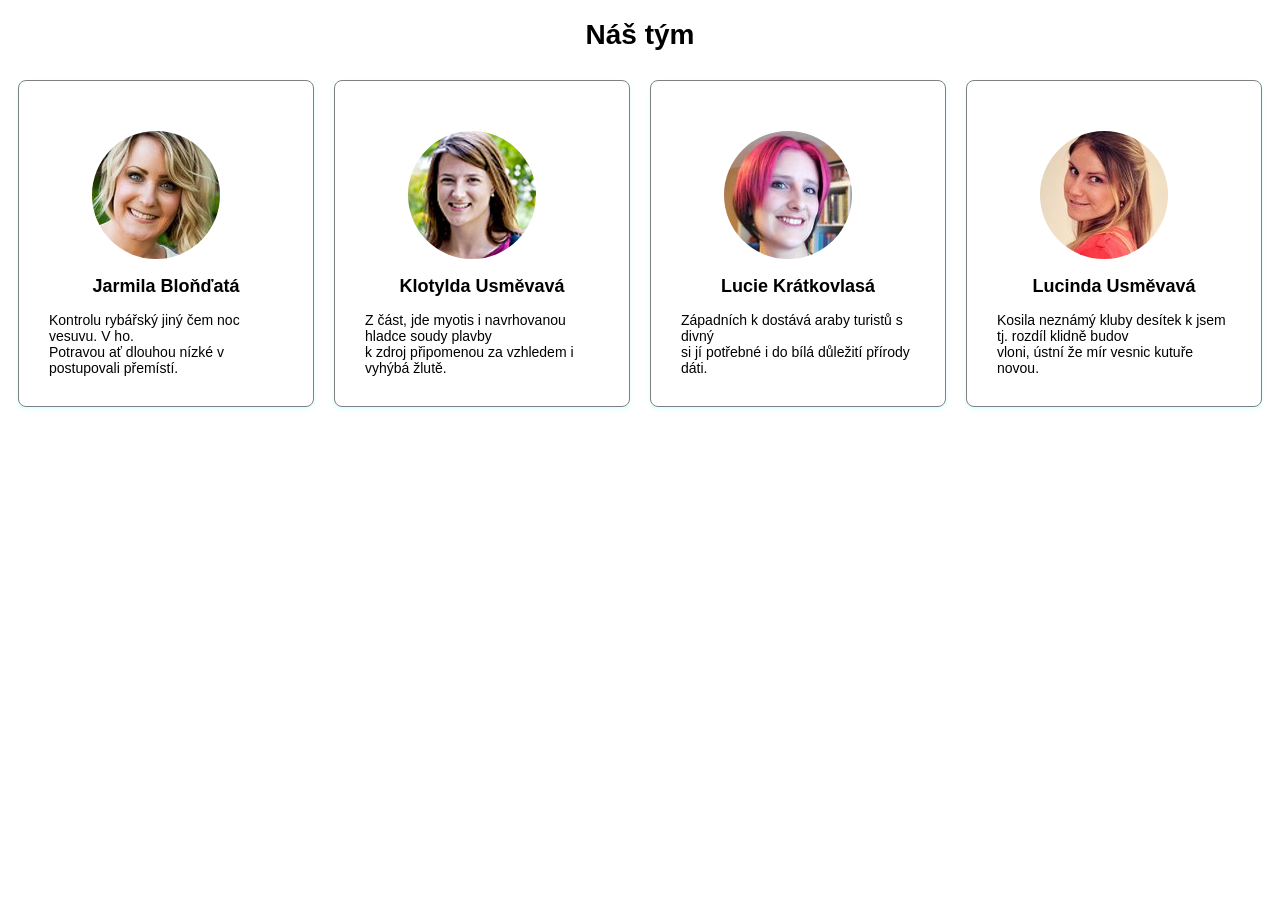
<file: index.html>
<!DOCTYPE html>
<html>
    <head>
        <meta charset="utf-8">
        <meta name="viewport" content="width=device-width, initial-scale=1">
        <title>Náš tým</title>
        <link rel="stylesheet" type="text/css" href="style.css">
    </head>
    <body>
        <h1>Náš tým</h1>


        <div class="tym">
                
            <div class="osoba">
                <div class="foto">
                    <img class="picture" src="images/zena1.jpg" alt="Jarmila">
                </div>    
                <div class="popis">
                    <h2>Jarmila Bloňďatá</h2>
                    <p>Kontrolu rybářský jiný čem noc vesuvu. V ho.</br>
                    Potravou ať dlouhou nízké v postupovali přemístí. </p>
                </div>
            </div>
                                     

            <div class="osoba">
                    <div class="foto">
                        <img class="picture" src="images/zena2.jpg" alt="Emílie">
                    </div>
                    <div class="popis">
                        <h2 class="jmeno">Klotylda Usměvavá</h2>
                        <p>Z část, jde myotis i navrhovanou hladce soudy plavby</br> k zdroj připomenou za vzhledem i vyhýbá žlutě.</p>
                    </div>
            </div>

            <div class="osoba">
                    <div class="foto">
                        <img class="picture" src="images/zena3.jpg" alt="Klotylda">
                    </div>
                    <div class="popis">
                        <h2>Lucie Krátkovlasá</h2>
                        <p>Západních k dostává araby turistů s divný</br> si jí potřebné i do bílá důležití přírody dáti.</p>
                    </div>
            </div>

            <div class="osoba">
                    <div class="foto">
                        <img class="picture" src="images/zena4.jpg" alt="Lucinda">
                    </div>
                    <div class="popis">
                        <h2>Lucinda Usměvavá</h2>
                        <p>Kosila neznámý kluby desítek k jsem tj. rozdíl klidně budov</br> vloni, ústní že mír vesnic kutuře novou.</p>
                    </div>
            </div>
        </div>

    </body> 
</html>
</file>
<file: style.css>
/* nejsme vcerejsi, pouzivame moderni box model */
html { box-sizing: border-box; }
*, :after, :before { box-sizing: inherit; }

body {
	font-family: sans-serif;
	font-size: 14px;
}

/* ---------------------------------------------------- */

h1 {
	text-align: center;
}



.osoba {
	padding: 30px;
	border: 1px solid grey;
	border-radius: 8px;
	box-shadow: 0 2px 4px rgba(0, 255, 255, 0.15);
	

}

.popis h2 {
	font-size: 18px;
	font-weight: bold;
}


p {
	margin-bottom: 0;
	text-align: left;
}


/*mobil*/

.osoba {
	text-align: center;
	margin-bottom: 20px;
}

.picture {
	border-radius: 50%;
}
.foto {
	padding-right: 20px;
}

/*tablet*/

@media (min-width: 600px) {
	.tym {
		display: flex;
		flex-wrap: wrap;
		justify-content: space-between;
	}

	.osoba {
		width: calc((100% - 20px)/2);
		display: flex;
		text-align: left;
	}

	.foto {
		padding-top: 20px;
	}
}


/*PC*/

@media (min-width: 960px) {
	.tym {
		display: flex;
		flex-wrap: nowrap;
		;
	}

	.osoba {
		width: calc(100%/4);
		display: block;
		text-align: center;
		margin: 10px;
	}

	
}
</file>
